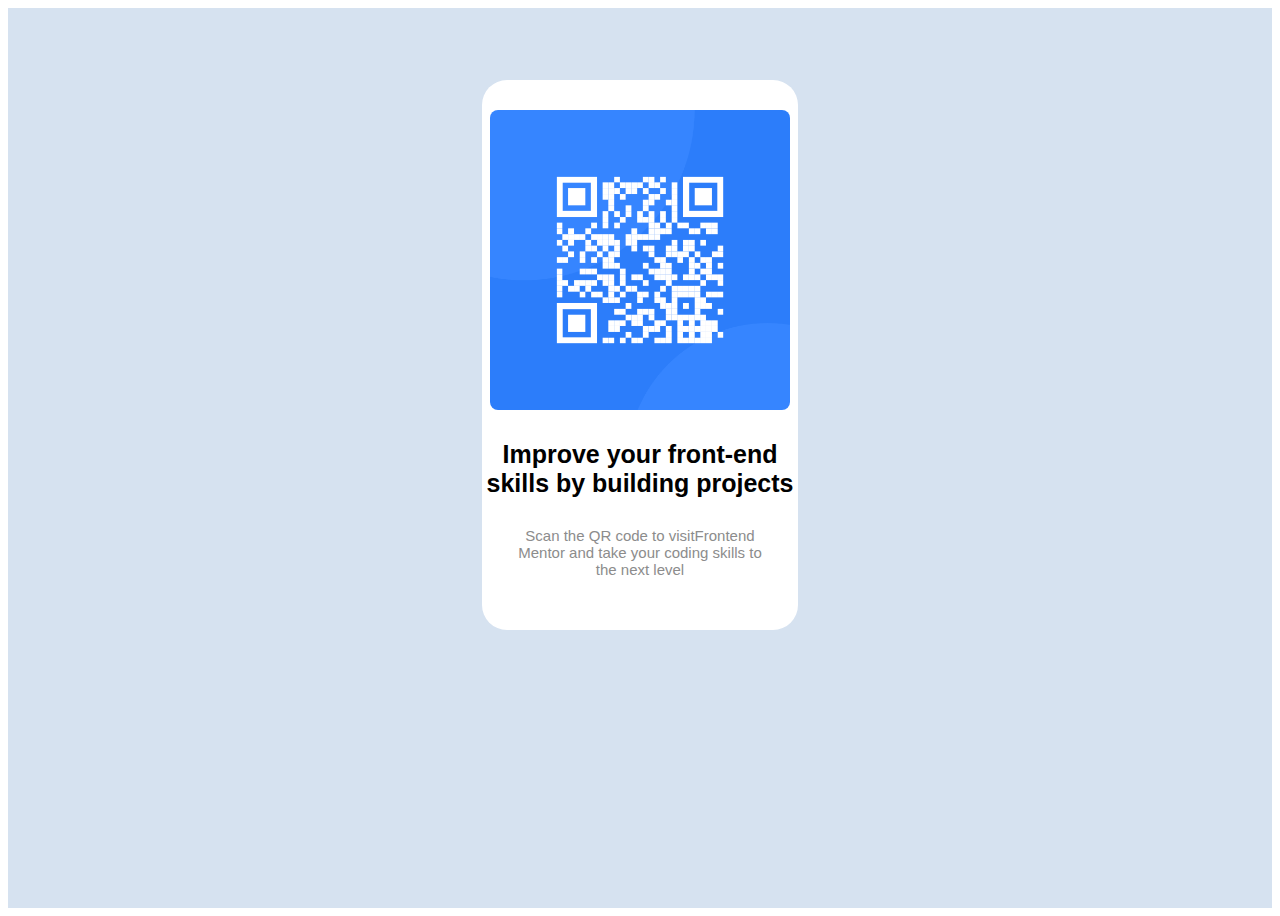
<file: index.html>
<html>
	<head>
	 <meta charset="UTF-8">
  <meta name="viewport" content="width=device-width, initial-scale=1.0">
		<link href="css/style1.css" rel="stylesheet" type="text/css"/>
	</head>
		<body>
					<div class="he">
					<br><br><br><br>
					   <center>
							<div class="bo">
								<img src="image/image-qr-code.png" class="img", width="300" height="300">
								<br>
								<div class="font">
										 <b>Improve your front-end <br>skills by building projects</b>
										  <br><br>
				<div class="font1" style="font-size:15px;">Scan the QR code to visitFrontend<br> Mentor and take your coding skills to<br> 
				the next level
												</div>
										</div>
									</center>
							</div>
					</div>
		</body>
</html>
</file>
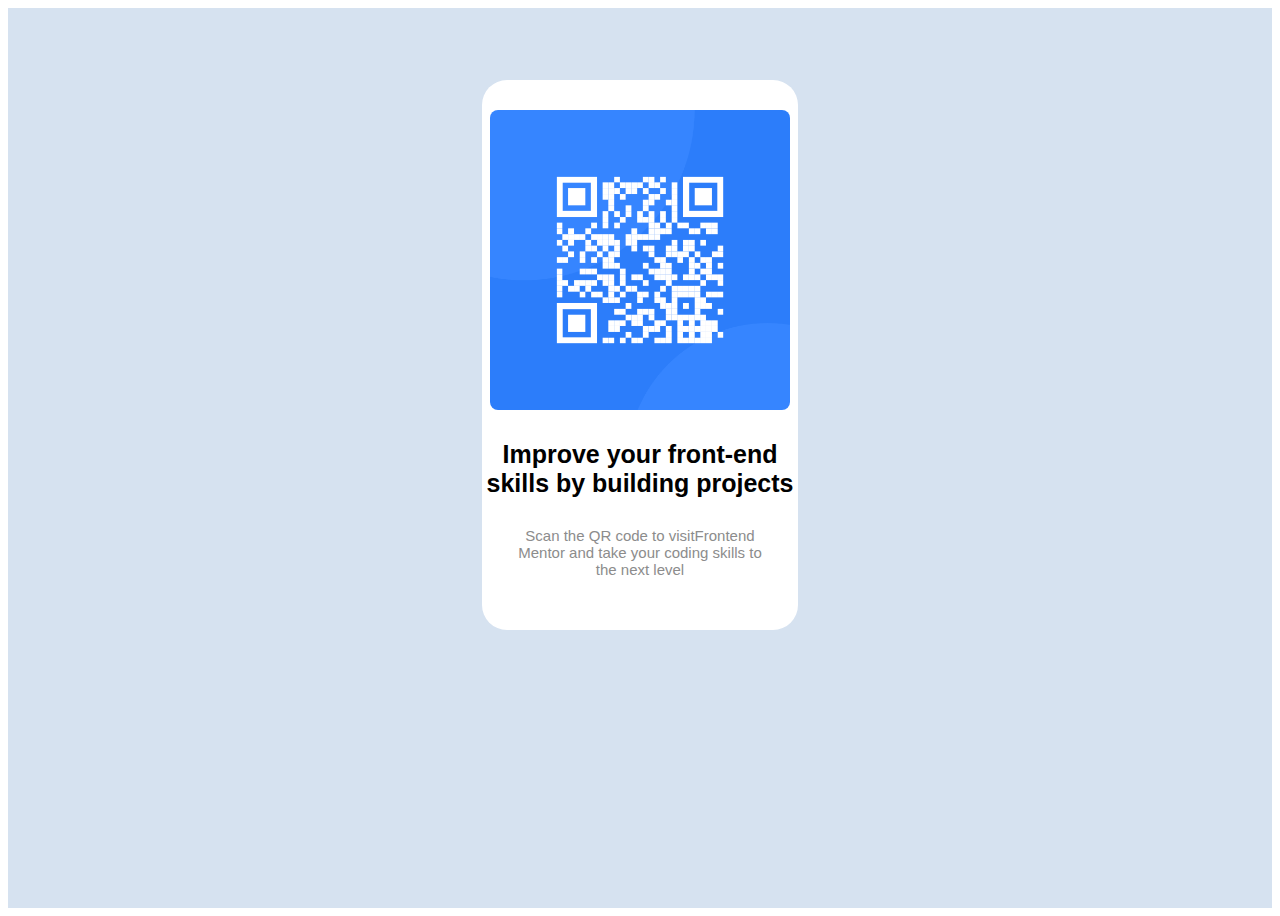
<file: 1 practise.html>
<html>
	<head>
	 <meta charset="UTF-8">
  <meta name="viewport" content="width=device-width, initial-scale=1.0">
		<link href="css/style1.css" rel="stylesheet" type="text/css"/>
	</head>
		<body>
					<div class="he">
					<br><br><br><br>
					   <center>
							<div class="bo">
								<img src="image/image-qr-code.png" class="img", width="300" height="300">
								<br>
								<div class="font">
										 <b>Improve your front-end <br>skills by building projects</b>
										  <br><br>
				<div class="font1" style="font-size:15px;">Scan the QR code to visitFrontend<br> Mentor and take your coding skills to<br> 
				the next level
												</div>
										</div>
									</center>
							</div>
					</div>
		</body>
</html>
</file>
<file: css/style1.css>
.he
	{
		background-color:hsl(212, 45%, 89%);
		height:900px;
		width:100%;
	}
.bo
	{
		width:25%;
		height:490px;
		background-color:white;
		padding: 30px 0px;
		text-align:center;
		border-radius: 25px;
		
	}
.img
{
  border-radius: 8px;
 }
.font
	{
	 font-weight:700;
	 font-size:25;
	 text-align:center;
	 font-family:Arial;
	 padding:30px 0px;
	}
.font1
{
text-align:center;
color: hsl(0, 0%, 55%);
font-weight:400;
font-family: Arial;
}
</file>
